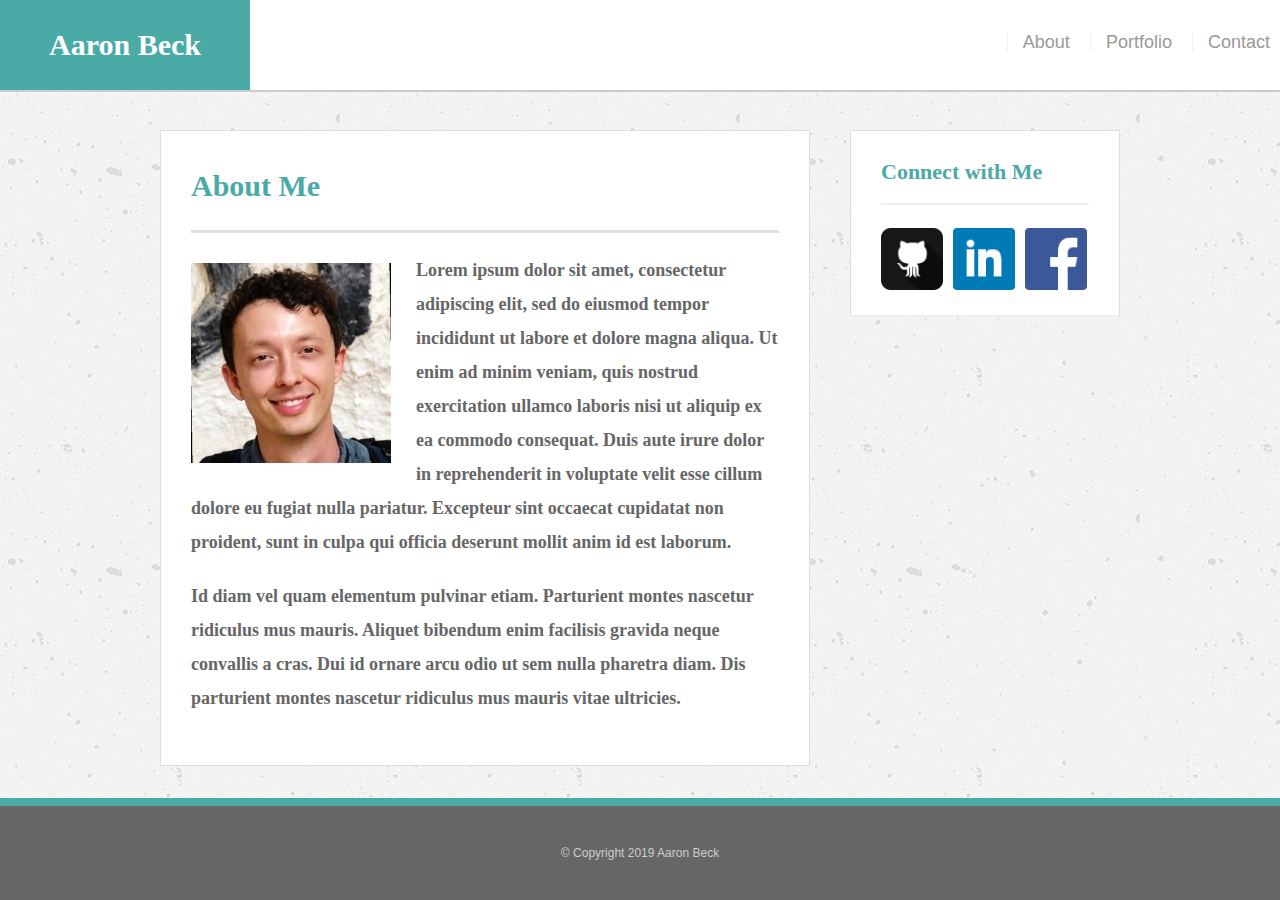
<file: index.html>
<!DOCTYPE html>
<html>

<head>
    <title>About Me</title>
    <link rel="stylesheet" type="text/css" href="reset.css">
    <link rel="stylesheet" type="text/css" href="style.css">

</head>

<body>
    <header id="masthead">
        <div class="container"></div>
        <a href="index.html" id="logo">Aaron Beck</a>
        <nav>
            <a href="index.html"> About</a>
            <a href="portfolio.html">Portfolio</a>
            <a href="contact.html">Contact</a>

        </nav>
        </div>
    </header>

    <div id="main-container" class="container">

        <section class="main-section">
            <h1>About Me</h1>
            <img src="assets/images/profile.picture1.jfif" class="auth-image" alt="Profile picture">

            <p>
                Lorem ipsum dolor sit amet, consectetur adipiscing elit, sed do eiusmod tempor incididunt ut labore et
                dolore magna aliqua. Ut enim ad minim veniam, quis nostrud exercitation ullamco laboris nisi ut aliquip
                ex
                ea commodo consequat. Duis aute irure dolor in reprehenderit in voluptate velit esse cillum dolore eu
                fugiat
                nulla pariatur. Excepteur sint occaecat cupidatat non proident, sunt in culpa qui officia deserunt
                mollit
                anim id est laborum.
            </p>

            <p>Id diam vel quam elementum pulvinar etiam. Parturient montes nascetur ridiculus mus mauris. Aliquet
                bibendum
                enim facilisis gravida neque convallis a cras. Dui id ornare arcu odio ut sem nulla pharetra diam. Dis
                parturient montes nascetur ridiculus mus mauris vitae ultricies.
            </p>

        </section>

        <section class="sidebar">
            <div id="connect">
                <h2>Connect with Me</h2>

                <img src="assets/images/github-icon.png" class="social" alt="Github">
                <img src="assets/images/linkedin-icon.png" class="social" alt="LinkedIn">
                <img src="assets/images/facebook-icon.png" class="social" alt="Facebook">

            </div>
        </section>
    </div>

    <footer>
        <div class="container">
            &copy; Copyright 2019 Aaron Beck
        </div>
    </footer>
</body>

</html>
</file>
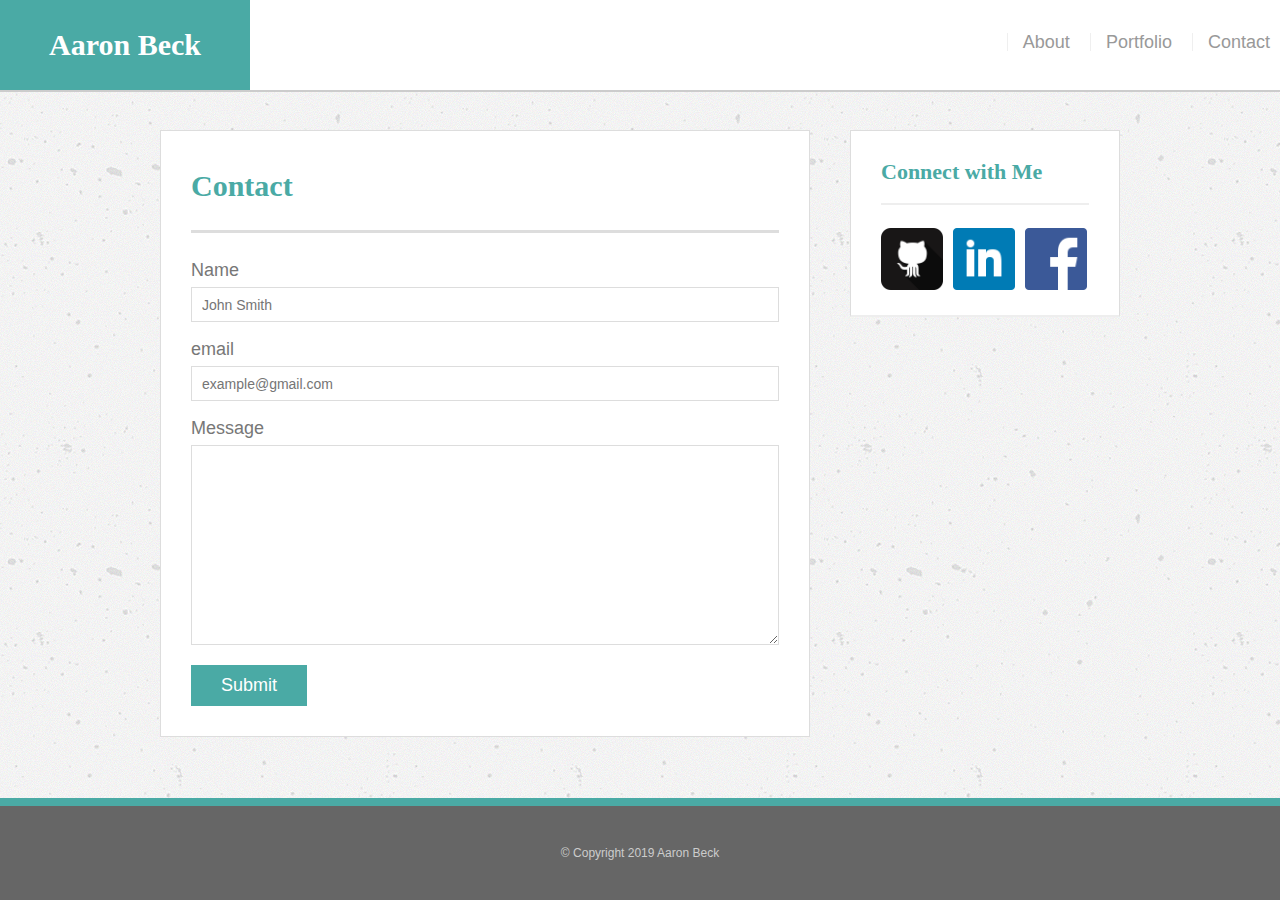
<file: contact.html>
<!DOCTYPE html>
<html>

<head>
    <title>Contact</title>
    <link rel="stylesheet" type="text/css" href="reset.css">
    <link rel="stylesheet" type="text/css" href="style.css">
</head>

<body>
    <header id="masthead">
        <div class="container"></div>
        <a href="index.html" id="logo">Aaron Beck</a>
        <nav>
            <a href="index.html"> About</a>
            <a href="portfolio.html">Portfolio</a>
            <a href="contact.html">Contact</a>

        </nav>
        </div>
    </header>

    <div id="main-container" class="container">

        <section class="main-section">
            <h1>Contact</h1>

            <form id="contact-form">
                <ul>
                    <li>
                        <label for="name">Name</label>
                        <input type="text" name="name" id="name" placeholder="John Smith" required="required">
                    </li>
                    <li>
                        <label for="email">email</label>
                        <input type="text" name="email" id="email" placeholder="example@gmail.com" required="required">
                    </li>
                    <li>
                        <label for="message">Message</label>
                        <textarea id="message" name="messaage" required="required"> </textarea>
                    </li>
                </ul>
                <input type="submit" name="submit">

            </form>


        </section>









        <section class="sidebar">
            <div id="connect">
                <h2>Connect with Me</h2>

                <img src="assets/images/github-icon.png" class="social" alt="Github">
                <img src="assets/images/linkedin-icon.png" class="social" alt="LinkedIn">
                <img src="assets/images/facebook-icon.png" class="social" alt="Facebook">

            </div>
        </section>
    </div>

    <footer>
        <div class="container">
            &copy; Copyright 2019 Aaron Beck
        </div>
    </footer>
</body>

</html>
</file>
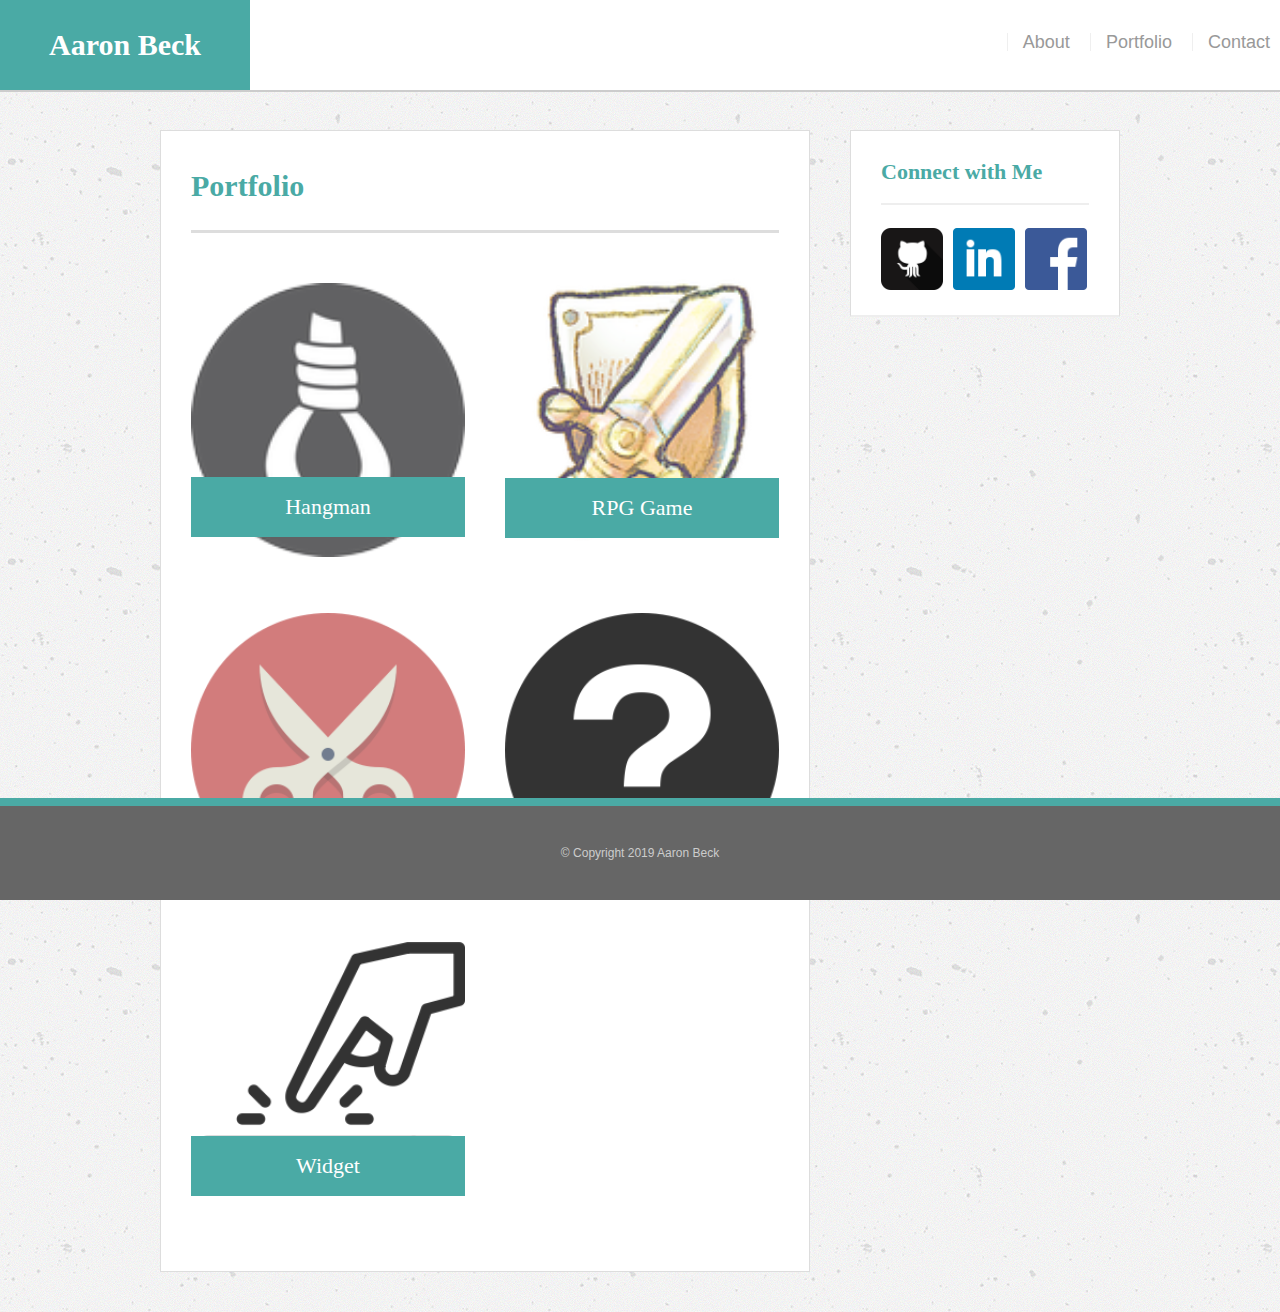
<file: portfolio.html>
<!DOCTYPE html>
<html>

<head>
    <title>Portfolio</title>
    <link rel="stylesheet" type="text/css" href="reset.css">
    <link rel="stylesheet" type="text/css" href="style.css">
</head>

<body>
    <header id="masthead">
        <div class="container"></div>
        <a href="index.html" id="logo">Aaron Beck</a>
        <nav>
            <a href="index.html"> About</a>
            <a href="portfolio.html">Portfolio</a>
            <a href="contact.html">Contact</a>

        </nav>
        </div>
    </header>

    <div id="main-container" class="container">

        <section class="main-section">
            <h1>Portfolio</h1>

            <div class="work">
                <img src="assets/images/hangman-icon.png" class="auth-image" alt="Hangman">
                <h3>Hangman</h3>
            </div>
            <div class="work">
                <img src="assets/images/rpg-icon.png" alt="RPG">
                <h3>RPG Game</h3>
            </div>
            <div class="work">
                <img src="assets/images/rock-paper-scissors-icon.png" class="auth-image" alt="Rock Paper Scissors">
                <h3>Rock Paper Scissors</h3>
            </div>
            <div class="work">
                <img src="assets/images/trivia-icon.png" class="auth-image" alt="Trivia">
                <h3>Trivia Game</h3>
            </div>
            <div class="work">
                <img src="assets/images/info-widget-icon.png" class="auth-image" alt="Widget">
                <h3>Widget</h3>
            </div>

        </section>

        <section class="sidebar">
            <div id="connect">
                <h2>Connect with Me</h2>

                <img src="assets/images/github-icon.png" class="social" alt="Github">
                <img src="assets/images/linkedin-icon.png" class="social" alt="LinkedIn">
                <img src="assets/images/facebook-icon.png" class="social" alt="Facebook">

            </div>
        </section>
    </div>

    <footer>
        <div class="container">
            &copy; Copyright 2019 Aaron Beck
        </div>
    </footer>
</body>

</html>
</file>
<file: style.css>
* {
    box-sizing: border-box;
}

body {
    font-size: 18px;
    line-height: 34px;
    font-family: Arial, Helvetica, sans-serif;
    color: #777;
    background: url('assets/images/concrete-texture.png');
}

.container {
    width: 100%;
    max-width: 960px;
    margin: 0 auto;
    clear: both;
}

h1,h2,h3,p {
    margin-bottom: 20px;

}
p :last-child{
    margin-bottom: 0;
}

h1,h2,h3 {
    font-family: Georgia, 'Times New Roman', Times, serif;
    font-weight: 700;
    color: #4aaaa5;
}

p {
    font-family: Georgia, 'Times New Roman', Times, serif;
    font-weight: 700;
    color: #666;
}

h1 {
    font-size: 30px;
    line-height: 49px;
    border-bottom: 3px solid #ddd;
    padding-bottom: 20px;
}

h2,h3 {
    font-size: 22px;
}



/*header*/

#masthead {
    background: #fff;
    margin: 0 0 30px;
    padding-right: 10px;
    z-index: 99;
    color: #fff;
    overflow: auto;
    border-bottom: 2px solid #ccc;
    position: fixed;
    width: 100%;
}

#logo {
    width: 250px;
    height: 90px;
    background: #4aaaa5;
    float: left;
    font-family: Georgia, 'Times New Roman', Times, serif;
    text-align: center;
    line-height: 90px;
    color: #fff;
    font-weight: 700;
    font-size: 30px;
    text-decoration: none;
}

nav{
    float: right;
    margin-top: 25px;

}

nav a {
    color: #999;
    text-decoration: none;
    margin-left: 15px;
    display: inline-block;
    border-left: 1px solid #efefef;
    padding-left: 15px;
    line-height: 18px;
}

nav a :first-child {
    border-left: 0 none;
}


/*main*/

#main-container {
    padding-top: 130px;

}

.main-section {
    background: #fff;
    padding: 30px;
    margin: 0 0 40px 0;
    width: 100%;
    max-width: 650px;
    float: left;
    border: 1px solid #ddd;
}

.auth-image {
    width: 200px;
    height: auto;
    margin-top: 10px;
    float: left;
    margin-right: 25px;
}

/*sidebar*/

.sidebar {
background: #fff;
padding: 30px;
width: 100%;
max-width: 270px;
float: right;
border: 1px solid #ddd;
margin-bottom: 20px;
}

h3, .sidebar, h2 {
    border-bottom: 2px solid #eee;
    padding-bottom: 20px;
    margin-bottom: 15px;
    line-height: 22px;
}

.social {
    width: 62px;
    height: 62px;
    margin-top: 8px;
    margin-right: 5px;

}

.social:last-child {
    margin-right: 0;
}




/*portfolio*/

.work {
    width: 274px;
    overflow: auto;
    position: relative;
    float: left;
    margin: 20px 0 25px;
}

.work:nth-child(even) {
margin-right: 40px;

}

.work img {
    width: 100%;
    border: 0 none;
    opacity: .8;

}

.work h3 {
    border-bottom: 0;
    background: #4aaaa5;
    color: #fff;
    text-align: center;
    position: absolute;
    bottom: 20px;
    padding: 15px;
    width: 100%;
    line-height: 30px;
    margin-bottom: 0;
    font-weight: 300;
}

/* contact */

#contact-form ul {
    margin-bottom: 20px;

}

#contact-form li {
    margin-bottom: 10px;
}



label,
input[type=text],
input[type=email],
textarea {
    display: block;
    width: 100%
}

input[type=text],
input[type=email],
textarea {
    height: 35px;
    border: 1px solid #ddd;
    padding: 0 10px;
    font-size: 14px;
}

textarea {
    height: 200px;
}


input[type=submit] {
    background: #4aaaa5;
    border: 0 none;
    color: #fff;
    font-size: 18px;
    padding: 10px 30px;
    cursor: pointer;
}






/*footer*/

footer {
    background: #666;
    color: #fff;
    padding: 30px 0;
    clear: both;
    border-top: 8px solid #4aaaa5;
    color: #ccc;
    font-size: 12px;
    text-align: center;
    bottom: 0;
    position: fixed;
    width: 100%;
}
</file>
